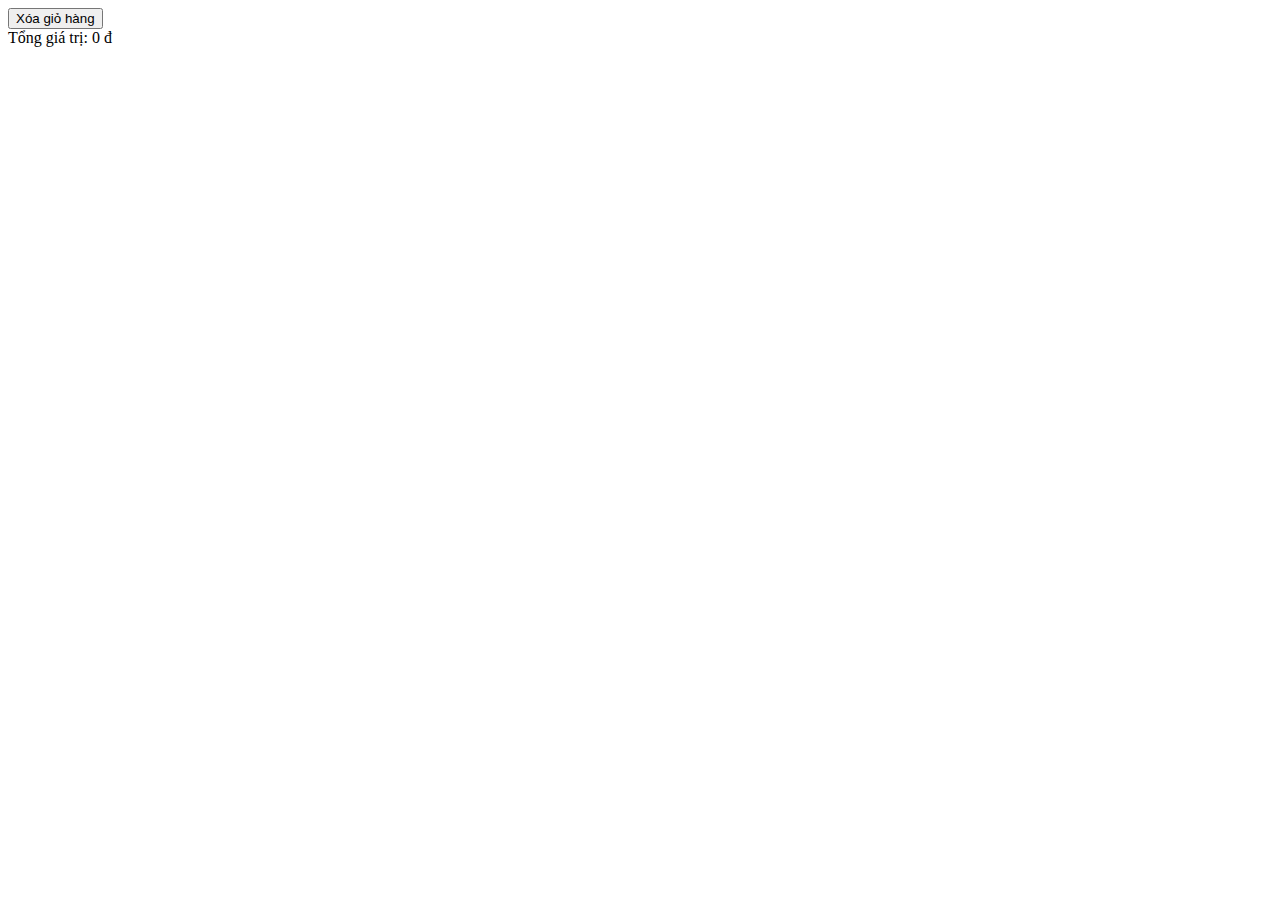
<file: cart.html>
<!DOCTYPE html>
<html lang="en">
<head>
    <meta charset="UTF-8">
    <meta name="viewport" content="width=device-width, initial-scale=1.0">
    <title>Giỏ hàng</title>
</head>
<body>
    <!-- cart.html -->

<div id="cartItems"></div>

<div>
    <button onclick="clearCart()">Xóa giỏ hàng</button>
</div>

<div id="totalPrice"></div>

<script>
    // Lấy danh sách sản phẩm từ localStorage
    var cart = JSON.parse(localStorage.getItem('cart')) || [];

    // Hiển thị sản phẩm trong giỏ hàng
    var cartItemsElement = document.getElementById('cartItems');
    for (var i = 0; i < cart.length; i++) {
        var product = cart[i];
        var productInfo = `Size: ${product.size}, Số lượng: ${product.quantity}, Đơn giá: 50.000đ`;

        // Hiển thị thông tin sản phẩm và nút xóa
        var productElement = document.createElement('div');
        productElement.innerHTML = `${productInfo} <button onclick="removeItem(${i})">Xóa</button>`;
        cartItemsElement.appendChild(productElement);
    }

    // Hiển thị tổng giá trị của tất cả sản phẩm
    var totalPriceElement = document.getElementById('totalPrice');
    var total = cart.reduce(function (acc, product) {
        return acc + product.price;
    }, 0);
    totalPriceElement.textContent = `Tổng giá trị: ${total.toLocaleString('vi-VN')} đ`;

    // Function để xóa sản phẩm khỏi giỏ hàng
    function removeItem(index) {
        cart.splice(index, 1);
        localStorage.setItem('cart', JSON.stringify(cart));
        window.location.reload(); // Tải lại trang để cập nhật thông tin giỏ hàng
    }

    // Function để xóa toàn bộ giỏ hàng
    function clearCart() {
        localStorage.removeItem('cart');
        window.location.reload(); // Tải lại trang để cập nhật thông tin giỏ hàng
    }
</script>
</body>
</html>
</file>
